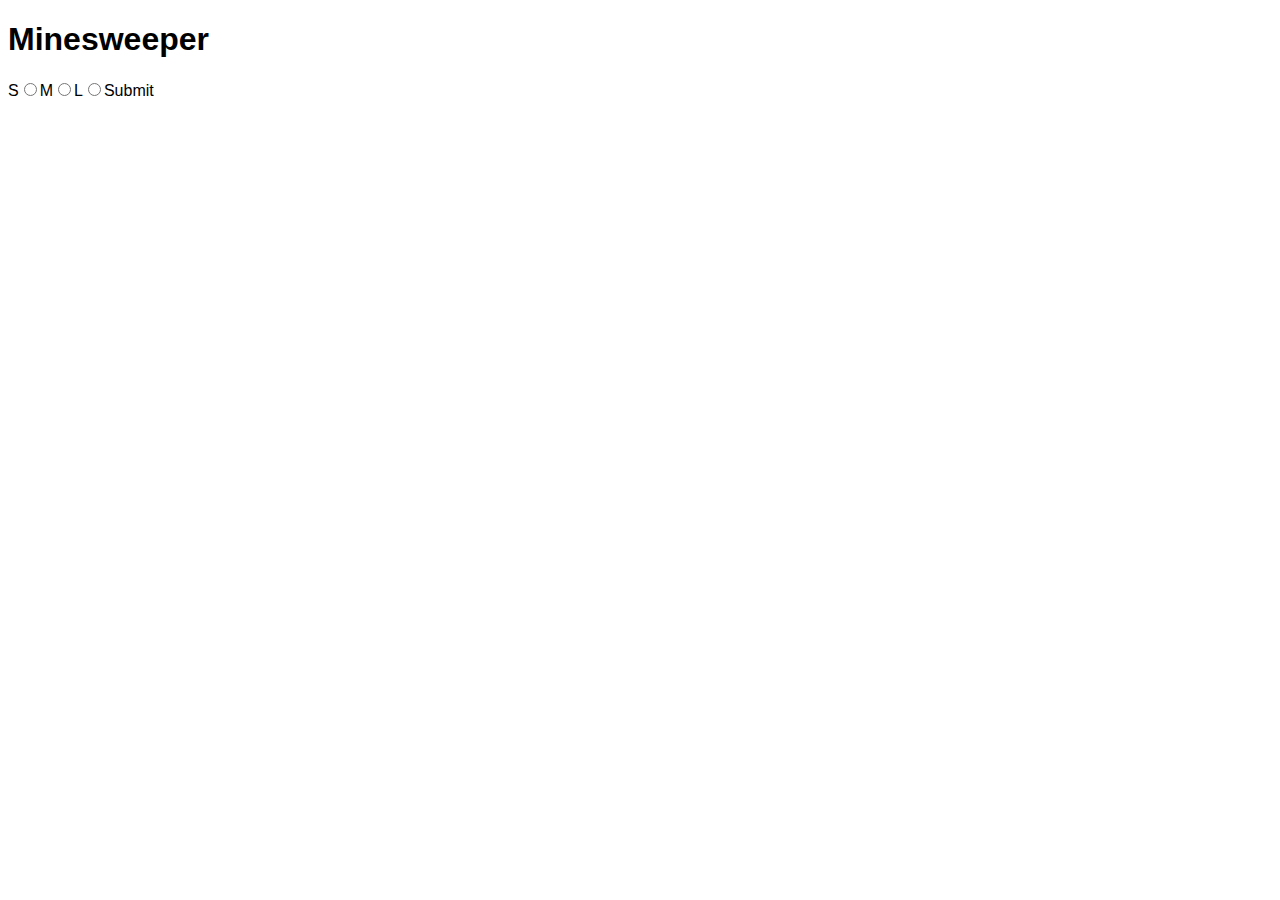
<file: minesweeper/index.html>
<!DOCTYPE html>
<html lang="en">
<head>
  <meta charset="UTF-8">

  <link rel="stylesheet" href="css/style.css">
  <link rel="stylesheet" href="font-awesome/css/font-awesome.css">
  <script src="js/jquery.js"></script>
  <script src="js/underscore.js"></script>
  <script src="js/minesweeper.js"></script>
  <title>Minesweeper</title>

</head>
<body>
</body>
</html>
</file>
<file: minesweeper/css/style.css>
body {
  font-family: 'arial';
}

.row{
  display: block;
}

.cell {
  border: 1px solid lightgrey;
  width: 30px;
  height: 30px;
  display: inline-block;
  vertical-align: top;
  text-align: center;
}

.num {
  font-size: 20px;
  font-weight: bold;
}

.hidden {
 color: #fff;
}
</file>
